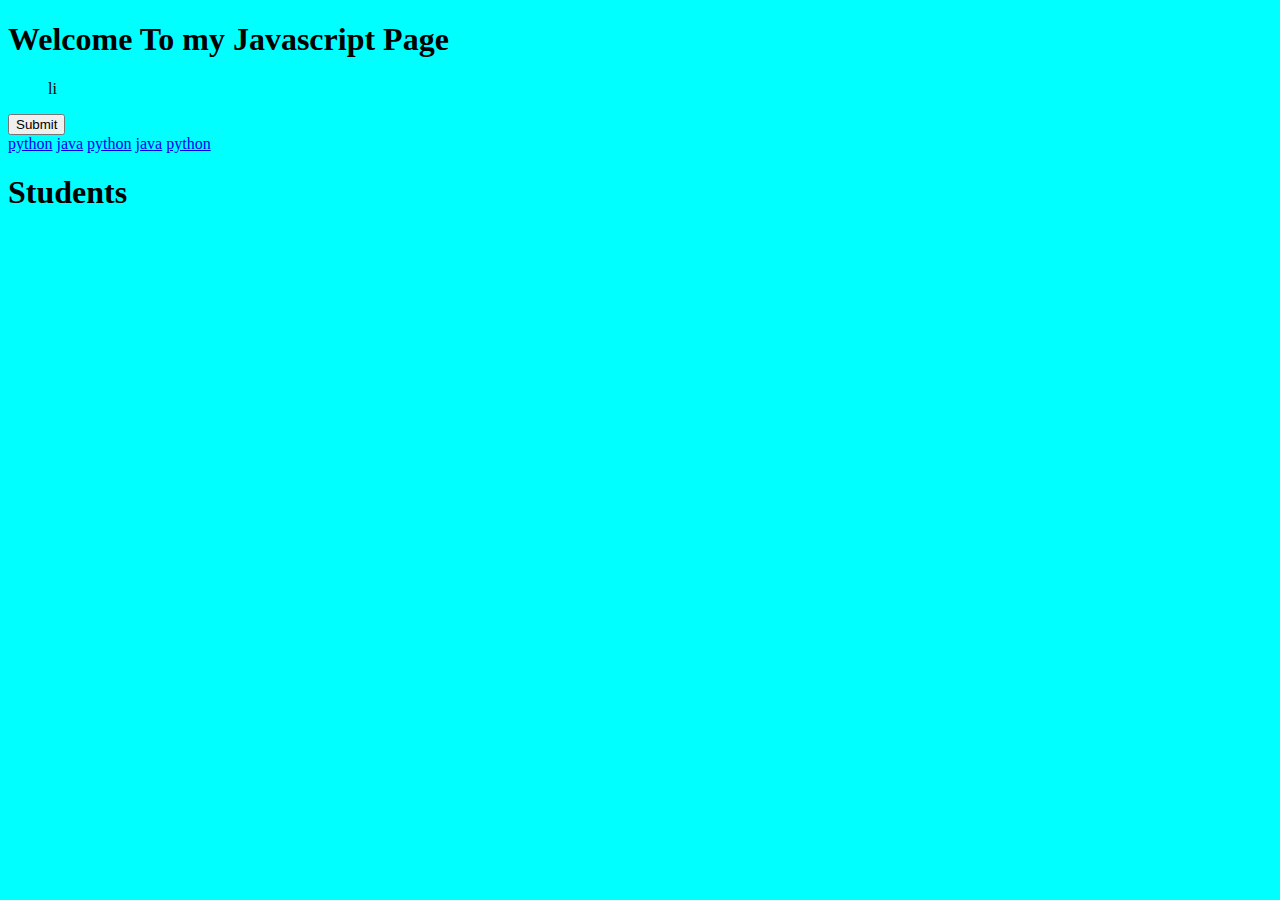
<file: index.html>
<!DOCTYPE html>
<html lang="en">
  <head>
    <meta charset="UTF-8" />
    <meta http-equiv="X-UA-Compatible" content="IE=edge" />
    <meta name="viewport" content="width=device-width, initial-scale=1.0" />
    <title>JS TUTORIALS</title>
  </head>
  <body bgcolor="cyan">
    <div class="container">
      <h1 id="heading" class="yash krishna omkar teja">
        Welcome To my Javascript Page
      </h1>

      <div class="firstId">
        <ul class="list">
          li
        </ul>
      </div>

      <form>
        <!-- <button id="btn" class="btn 2" style="cursor: pointer">Submit</button> -->
        <input type="submit" class="btn2" id="btn" value="Submit" />
      </form>
      <a href="python">python</a>
      <a href="java">java</a>
      <a href="python">python</a>
      <a href="java">java</a>
      <a href="python">python</a>
    </div>

    <h1>Students</h1>
    <div>
      <ul id="students"></ul>
    </div>
  </body>
  <script>
    console.log("hello yash");
  </script>
  <!-- <script src="TUT_1.js"></script> -->
  <!-- <script src="TUT_3.JS"></script> -->
  <!-- <script src="TUT_5.js"></script> -->
  <!-- <script src="TUT_6.js"></script> -->
  <!-- <script src="TUT_8.js"></script> -->
  <!-- <script src="TUT_9.js"></script> -->
  <!-- <script src="TUT_15.js"></script> -->
  <!-- <script src="TUT_18.js"></script> -->
  <!-- <script src="TUT_19.js"></script> -->
  <!-- <script src="TUT_20.js"></script> -->
  <!-- <script src="TUT_21.js"></script> -->
  <!-- <script src="TUT_27.js"></script> -->
  <!-- <script src="TUT_28.js"></script> -->
  <!-- <script src="TUT_30.js"></script> -->
  <!-- <script src="TUT_31.js"></script> -->
  <!-- <script src="TUT_36.js"></script> -->
  <!-- <script src="TUT_34.js"></script> -->
  <script src="TUT_37.js"></script>
</html>
</file>
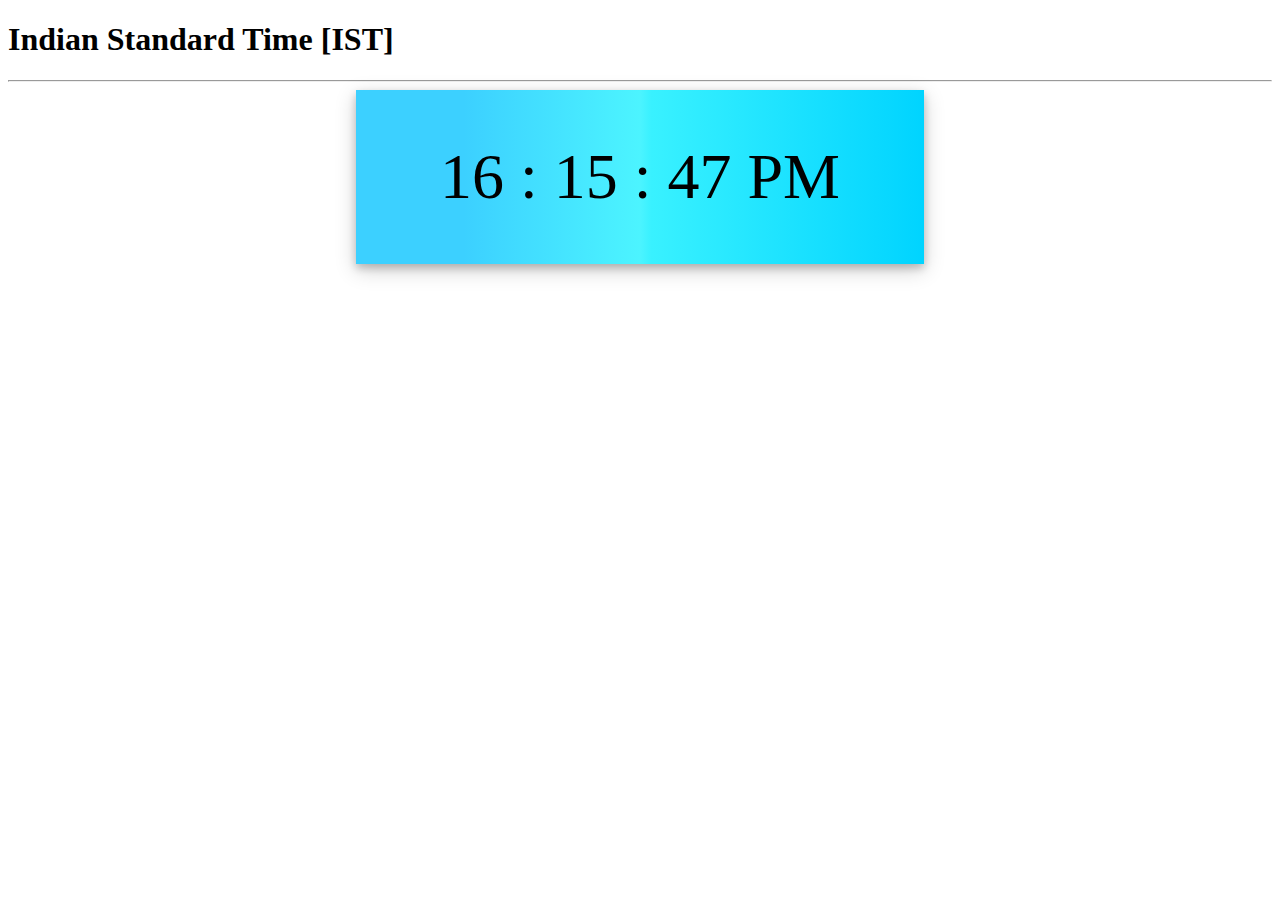
<file: Clock_Tut_62/index.html>
<!DOCTYPE html>
<html lang="en">
  <head>
    <meta charset="UTF-8" />
    <meta http-equiv="X-UA-Compatible" content="IE=edge" />
    <meta name="viewport" content="width=device-width, initial-scale=1.0" />
    <title>Clock For You</title>

    <link
      rel="stylesheet"
      href="https://cdnjs.cloudflare.com/ajax/libs/font-awesome/4.7.0/css/font-awesome.min.css"
    />
    <link
      href="https://cdn.jsdelivr.net/npm/bootstrap@5.2.0/dist/css/bootstrap.min.css"
      rel="stylesheet"
      integrity="sha384-gH2yIJqKdNHPEq0n4Mqa/HGKIhSkIHeL5AyhkYV8i59U5AR6csBvApHHNl/vI1Bx"
      crossorigin="anonymous"
    />
    <style>
      @import url("https://fonts.googleapis.com/css2?family=Open+Sans+Condensed:wght@300&display=swap");

      #digital-clock {
        background: rgb(60, 208, 255);
        background: linear-gradient(
          90deg,
          rgba(60, 208, 255, 1) 19%,
          rgba(76, 244, 255, 1) 50%,
          rgba(57, 241, 255, 1) 52%,
          rgba(0, 212, 255, 1) 100%
        );
        width: 45%;
        margin: auto;
        padding-top: 50px;
        padding-bottom: 50px;
        /* font-family: 'Open Sans Condensed', sans-serif; */
        font-size: 64px;
        text-align: center;
        box-shadow: 0 4px 8px 0 rgba(0, 0, 0, 0.2),
          0 6px 20px 0 rgba(0, 0, 0, 0.19);
      }
    </style>
  </head>
  <body onload="updateClock(); setInterval('updateClock()', 1000)">
    <div class="container my-3 text-center">
      <h1>Indian Standard Time [IST]</h1>
      <hr />
      <div id="digital-clock" class="rounded font-weight-bold"></div>
    </div>

    <script
      src="https://code.jquery.com/jquery-3.3.1.slim.min.js"
      integrity="sha384-q8i/X+965DzO0rT7abK41JStQIAqVgRVzpbzo5smXKp4YfRvH+8abtTE1Pi6jizo"
      crossorigin="anonymous"
    ></script>
    <script
      src="https://cdnjs.cloudflare.com/ajax/libs/popper.js/1.14.7/umd/popper.min.js"
      integrity="sha384-UO2eT0CpHqdSJQ6hJty5KVphtPhzWj9WO1clHTMGa3JDZwrnQq4sF86dIHNDz0W1"
      crossorigin="anonymous"
    ></script>
    <script
      src="https://stackpath.bootstrapcdn.com/bootstrap/4.3.1/js/bootstrap.min.js"
      integrity="sha384-JjSmVgyd0p3pXB1rRibZUAYoIIy6OrQ6VrjIEaFf/nJGzIxFDsf4x0xIM+B07jRM"
      crossorigin="anonymous"
    ></script>
    <script src="index.js"></script>
  </body>
</html>
</file>
